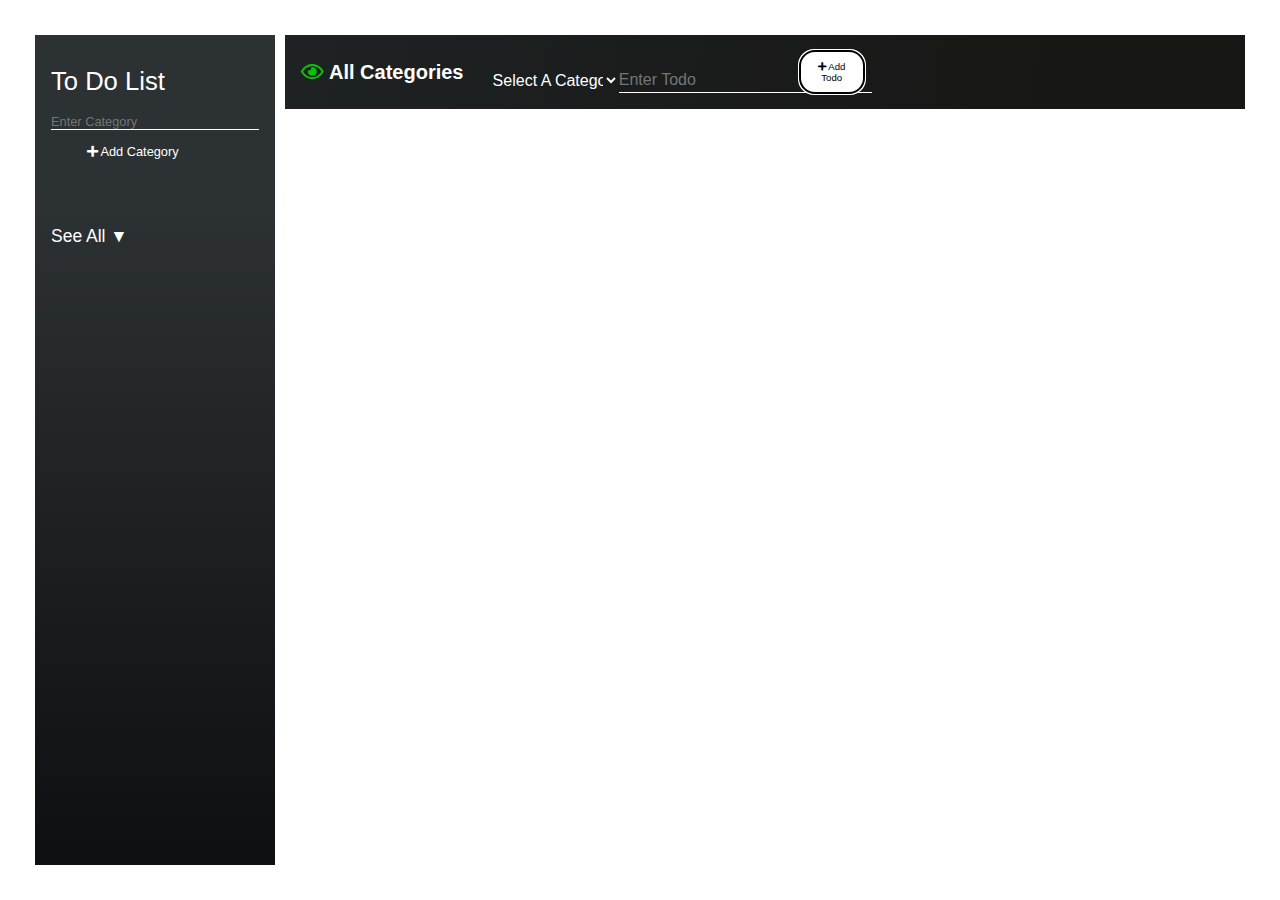
<file: todo.html>
<!DOCTYPE html>
<html lang="en">
<head>
    <meta charset="UTF-8">
    <meta http-equiv="X-UA-Compatible" content="IE=edge">
    <meta name="viewport" content="width=device-width, initial-scale=1.0">
    <title>Momentum App [Isaac]</title>

    <!--Font Awesome Link-->
    <link rel="stylesheet" href="https://cdnjs.cloudflare.com/ajax/libs/font-awesome/5.15.3/css/all.min.css">

    <!-- <link rel="stylesheet" href="stylesheets/style.css" type="text/css" /> -->
    <link rel="stylesheet" href="stylesheets/animations/ani.css" type="text/css" />

    <!-- To Do Page CSS -->
    <link rel="stylesheet" href="stylesheets/toDo/todo.css" type="text/css" />

</head>
<body>

    <div class="toDoConts">
        <!-- Sidebar -->
        <aside class="sidebar from_right">
            <header class="header sbHeader">
                <h1 class="header-title">To Do List</h1>
                <form class="sidebar-form" data-new-category-form>
                    <div class="form-control">
                        <input type="text" placeholder="Enter Category" data-new-category-input>
                    </div>
                    <button class="btn catBtn">
                        <i class="fa fa-plus" aria-hidden="true"></i> Add Category
                    </button>
                </form>
            </header>
            <ul class="sidebar-list" data-categories>
                <li class="sidebar-item">All Categories</li>
                <li class="sidebar-item">
                    Programming
                    <input type="color" class="sidebar-color">
                </li>
                <li class="sidebar-item">
                    
                    <input type="color" class="sidebar-color">
                </li>
            </ul>
        </aside>

        <!-- Main -->
        <main class="main">
            <!-- Header -->
            <header class="header mHeader from_bot">
                <div>
                    <div class="currently-viewing" data-currently-viewing>

                    </div>
                </div>

                <!-- Create Todo Form -->
                <form class="create-todo-form" data-new-todo-form>
                    <div class="form-control">
                        <select data-new-todo-select required>
                            <option value="">All Categories</option>
                        </select>
                    </div>
                    <div class="form-control">
                        <input type="text" data-new-todo-input placeholder="Enter Todo" required>
                    </div>
                    <button class="btn btn-primary addBtn">
                        <i class="fa fa-plus" aria-hidden="true"></i> Add Todo
                    </button>
                </form>

                <!-- Update Todo Form -->
                <form class="edit-todo-form" data-edit-todo-form>
                    <div class="form-control">
                        <select data-edit-todo-select>
                            <option value="">All Categories</option>
                        </select>
                    </div>
                    <div class="form-control">
                        <input type="text" data-edit-todo-input placeholder="Enter Todo" required>
                    </div>
                    <button class="btn btn-primary editBtn">Save</button>
                </form>
            </header>

            <!-- Cards -->
            <div class="mainConts">
                <section class="todos-container" data-cards>
                    <div class="todo" style="border-color: black;">
                        <div class="todo-tag" style="background-color: rgba(0, 0, 0, 0.5); color: black;">
                            Work
                        </div>
                        <p class="todo-description">
                            
                        </p>
                        <div class="todo-actions">
                            <i class="far fa-edit"></i>
                            <i class="far fa-trash-alt"></i>
                        </div>
                    </div>
                </section>
            </div>

            <!-- To Home Page Container -->
            <div class="toHomeConts">
                <p onclick="location.href='index.html';" class="heading slides_right">Home</p>
            </div>
        </main>
    </div>

<!-- Scripts -->

    <script src="scripts/todo.js"></script>

<!-- End of Scripts -->
    
</body>
</html>
</file>
<file: stylesheets/style.css>
@import url("https://fonts.googleapis.com/css2?family=Poppins:wght@500&display=swap");
* {
  margin: 0;
  padding: 0;
  -webkit-box-sizing: border-box;
          box-sizing: border-box;
  font-family: "Poppins", sans-serif;
}

body {
  background: url("https://images.unsplash.com/photo-1631477076110-2b8c1fe0f3cc?ixid=MnwxMjA3fDB8MHxwaG90by1wYWdlfHx8fGVufDB8fHx8&ixlib=rb-1.2.1&auto=format&fit=crop&w=1470&q=80") no-repeat center center fixed;
  background-size: cover;
}

.removeDP {
  display: none;
}

.addDP {
  display: initial;
}

.hideDP {
  visibility: hidden;
}
/*# sourceMappingURL=style.css.map */
</file>
<file: stylesheets/animations/ani.css>
.slide-left {
  -webkit-animation: slides_left 1s linear forwards;
          animation: slides_left 1s linear forwards;
}

@-webkit-keyframes slides_left {
  0% {
    opacity: 0;
    -webkit-transform: translateX(-20vh);
            transform: translateX(-20vh);
  }
  100% {
    opacity: 1;
    -webkit-transform: translateX(0vh);
            transform: translateX(0vh);
  }
}

@keyframes slides_left {
  0% {
    opacity: 0;
    -webkit-transform: translateX(-20vh);
            transform: translateX(-20vh);
  }
  100% {
    opacity: 1;
    -webkit-transform: translateX(0vh);
            transform: translateX(0vh);
  }
}

.slide-right {
  -webkit-animation: slides_right 1s linear forwards;
          animation: slides_right 1s linear forwards;
}

@-webkit-keyframes slides_right {
  0% {
    opacity: 0;
    -webkit-transform: translateX(20vh);
            transform: translateX(20vh);
  }
  100% {
    opacity: 1;
    -webkit-transform: translateX(0vh);
            transform: translateX(0vh);
  }
}

@keyframes slides_right {
  0% {
    opacity: 0;
    -webkit-transform: translateX(20vh);
            transform: translateX(20vh);
  }
  100% {
    opacity: 1;
    -webkit-transform: translateX(0vh);
            transform: translateX(0vh);
  }
}

.slides_right {
  -webkit-animation: slide_right 1s linear forwards;
          animation: slide_right 1s linear forwards;
}

@-webkit-keyframes slide_right {
  0% {
    opacity: 0;
    -webkit-transform: translateX(0vw);
            transform: translateX(0vw);
  }
  100% {
    opacity: 1;
    -webkit-transform: translateX(-8.5vw);
            transform: translateX(-8.5vw);
  }
}

@keyframes slide_right {
  0% {
    opacity: 0;
    -webkit-transform: translateX(0vw);
            transform: translateX(0vw);
  }
  100% {
    opacity: 1;
    -webkit-transform: translateX(-8.5vw);
            transform: translateX(-8.5vw);
  }
}

.from_right {
  -webkit-animation: from_right 1s linear forwards;
          animation: from_right 1s linear forwards;
}

@-webkit-keyframes from_right {
  0% {
    opacity: 0;
    -webkit-transform: translateX(10vw);
            transform: translateX(10vw);
  }
  100% {
    opacity: 1;
    -webkit-transform: translateX(0vw);
            transform: translateX(0vw);
  }
}

@keyframes from_right {
  0% {
    opacity: 0;
    -webkit-transform: translateX(10vw);
            transform: translateX(10vw);
  }
  100% {
    opacity: 1;
    -webkit-transform: translateX(0vw);
            transform: translateX(0vw);
  }
}

.from_bot {
  -webkit-animation: from_bot 1s linear forwards;
          animation: from_bot 1s linear forwards;
}

@-webkit-keyframes from_bot {
  0% {
    opacity: 0;
    -webkit-transform: translateY(10vh);
            transform: translateY(10vh);
  }
  100% {
    opacity: 1;
    -webkit-transform: translateY(0vh);
            transform: translateY(0vh);
    -webkit-transform: translateX(1vw);
            transform: translateX(1vw);
  }
}

@keyframes from_bot {
  0% {
    opacity: 0;
    -webkit-transform: translateY(10vh);
            transform: translateY(10vh);
  }
  100% {
    opacity: 1;
    -webkit-transform: translateY(0vh);
            transform: translateY(0vh);
    -webkit-transform: translateX(1vw);
            transform: translateX(1vw);
  }
}
/*# sourceMappingURL=ani.css.map */
</file>
<file: stylesheets/toDo/todo.css>
* {
  margin: 0;
  padding: 0;
  -webkit-box-sizing: border-box;
          box-sizing: border-box;
  font-family: "Poppins", sans-serif;
}

html {
  font-size: 62.5%;
}

body {
  background: url("https://images.unsplash.com/photo-1631477076110-2b8c1fe0f3cc?ixid=MnwxMjA3fDB8MHxwaG90by1wYWdlfHx8fGVufDB8fHx8&ixlib=rb-1.2.1&auto=format&fit=crop&w=1470&q=80") no-repeat center center fixed;
  background-size: cover;
  line-height: 1.6;
  padding: 3.5rem;
  height: 100vh;
}

.toDoConts {
  display: -ms-grid;
  display: grid;
  -ms-grid-columns: 240px 1fr;
      grid-template-columns: 240px 1fr;
  overflow: hidden;
  height: 100%;
}

input {
  font-size: 1vw;
  width: 100%;
  outline: none;
  border: none;
  background: transparent;
  color: #fff;
  border-bottom: 1px solid #fff;
  -webkit-transition: 0.5s ease-in-out;
  transition: 0.5s ease-in-out;
}

input:focus {
  border: none;
  outline: none;
  border-bottom: 2px solid rgba(143, 142, 170, 0.924);
}

button {
  cursor: pointer;
  outline: none;
  border: none;
  background: transparent;
  color: #fff;
}

.sidebar {
  height: 100%;
  background: -webkit-gradient(linear, left bottom, left top, from(#0D0F11), color-stop(80%, #2C3133)) no-repeat;
  background: linear-gradient(0deg, #0D0F11, #2C3133 80%) no-repeat;
  color: #fff;
}

.sbHeader {
  font-size: 1vw;
  color: #fff;
}

.catBtn {
  font-weight: 300;
  font-size: 1vw;
  margin-left: -1.75vw;
}

.catBtn:hover {
  color: #d6d6d6;
}

.sidebar-form .form-control {
  margin: 10px 0;
}

.sidebar-form button {
  width: 100%;
}

.sidebar-list {
  margin-top: 3vh;
  padding: 1.6rem;
}

.sidebar-item {
  display: -webkit-inline-box;
  display: -ms-inline-flexbox;
  display: inline-flex;
  -webkit-box-align: center;
      -ms-flex-align: center;
          align-items: center;
  width: 100%;
  margin-top: 1vh;
  cursor: pointer;
  font-size: 1.75rem;
}

.sidebar-item.active {
  font-weight: 500;
}

.sidebar-item:first-child {
  margin-top: 0;
}

.sidebar-color {
  border: none;
  width: 25px;
  margin-left: auto;
  cursor: pointer;
}

.header {
  padding: 1.6rem;
  position: -webkit-sticky;
  position: sticky;
  top: 0;
}

.header-title {
  font-weight: 400;
  margin: 10px 0;
}

.mHeader {
  background: linear-gradient(95deg, #1E2223, #171715 80%) no-repeat;
  -webkit-transform: translateX(10px);
          transform: translateX(10px);
}

.currently-viewing {
  font-size: 2rem;
  color: #fff;
  font-weight: 400;
  margin-right: -20vw;
}

.currently-viewing::before {
  font-family: "Font Awesome 5 Free";
  font-weight: 400;
  content: '\f06e               ';
  color: #06c406;
}

.currently-viewing > span {
  font-weight: 700;
  color: #e01c1c;
  cursor: pointer;
}

option {
  color: #000;
}

select {
  cursor: pointer;
  color: #fff;
}

/* Main */
.main {
  overflow-y: scroll;
}

.main::-webkit-scrollbar {
  display: none;
}

.main .header {
  display: -webkit-box;
  display: -ms-flexbox;
  display: flex;
  -webkit-box-pack: justify;
      -ms-flex-pack: justify;
          justify-content: space-between;
  -webkit-box-align: center;
      -ms-flex-align: center;
          align-items: center;
}

/* Create and Edit Form */
.create-todo-form input, .edit-todo-form input,
.create-todo-form select, .edit-todo-form select {
  border: 0;
  width: 100%;
  padding: 3px 0;
  font-size: 16px;
  background-color: transparent;
}

.create-todo-form .addBtn {
  outline: auto;
  outline-style: round;
  border: none;
  border-radius: 15px;
  margin-right: 50%;
  font-size: 0.75vw;
  font-weight: 400;
  background: #fff;
  padding: 1rem 1rem;
  color: #000;
  -webkit-transition: 0.1s linear ease-in;
  transition: 0.1s linear ease-in;
}

.create-todo-form .addBtn:hover {
  -webkit-transform: scale(1.05);
          transform: scale(1.05);
  color: #6d6c6c;
}

.create-todo-form input:focus, .edit-todo-form input:focus,
.create-todo-form select:focus, .edit-todo-form select:focus {
  outline: none;
}

.create-todo-form, .edit-todo-form {
  display: -webkit-box;
  display: -ms-flexbox;
  display: flex;
  -webkit-box-pack: justify;
      -ms-flex-pack: justify;
          justify-content: space-between;
  -webkit-box-align: end;
      -ms-flex-align: end;
          align-items: flex-end;
  -webkit-box-flex: 0.8;
      -ms-flex: 0.8;
          flex: 0.8;
}

.create-todo-form input {
  outline: none;
  border: none;
  background: transparent;
  width: 140%;
  color: #fff;
  border-bottom: 1px solid #fff;
  -webkit-transition: 0.5s ease-in-out;
  transition: 0.5s ease-in-out;
}

.edit-todo-form input {
  margin-top: 1vh;
  outline: none;
  border: none;
  width: 150%;
  -webkit-transform: translateX(-18vw);
          transform: translateX(-18vw);
  background: transparent;
  color: #fff;
  border-bottom: 1px solid #fff;
  -webkit-transition: 0.5s ease-in-out;
  transition: 0.5s ease-in-out;
}

.editBtn {
  -webkit-transform: translateX(-33vw);
          transform: translateX(-33vw);
  outline: auto;
  outline-style: round;
  border: none;
  border-radius: 15px;
  font-size: 0.75vw;
  font-weight: 500;
  background: #fff;
  padding: 1rem 2rem;
  color: #000;
  -webkit-transition: 0.1s linear ease-in;
  transition: 0.1s linear ease-in;
}

.editBtn:hover {
  font-size: 0.80vw;
  color: #6d6c6c;
}

.create-todo-form input:focus, .edit-todo-form input:focus {
  border: none;
  outline: none;
  border-bottom: 2px solid rgba(143, 142, 170, 0.924);
}

.edit-todo-form {
  display: none;
}

/* Cards */
.todos-container {
  display: -ms-grid;
  display: grid;
  -ms-grid-columns: (1fr)[4];
      grid-template-columns: repeat(4, 1fr);
  grid-auto-rows: -webkit-max-content;
  grid-auto-rows: max-content;
  gap: 20px;
  padding: 1.6rem;
}

.todo {
  background-color: #fff;
  border-top: 6px solid;
  border-radius: 10px;
  -webkit-box-shadow: 0 3px 10px rgba(0, 0, 0, 0.2);
          box-shadow: 0 3px 10px rgba(0, 0, 0, 0.2);
  padding: 20px;
  display: -webkit-box;
  display: -ms-flexbox;
  display: flex;
  -webkit-box-orient: vertical;
  -webkit-box-direction: normal;
      -ms-flex-direction: column;
          flex-direction: column;
  -webkit-box-align: start;
      -ms-flex-align: start;
          align-items: flex-start;
}

.todo-tag {
  font-size: 1.6rem;
  padding: .5rem 2.5rem;
  border-radius: 5px;
  margin-bottom: 8px;
}

.todo-description {
  font-size: 1.6rem;
  margin: 1rem 0 2rem 0;
  word-break: break-all;
}

.todo-actions {
  margin-top: auto;
}

.todo-actions i {
  font-size: 1.6rem;
  margin-right: 1.6rem;
  opacity: 1;
  cursor: pointer;
  -webkit-transition: 0.2s linear;
  transition: 0.2s linear;
}

.fa-edit:hover {
  color: #703701;
  -webkit-transform: translateY(-10px);
          transform: translateY(-10px);
}

.fa-trash-alt:hover {
  color: #580000;
  -webkit-transform: translateY(-10px);
          transform: translateY(-10px);
}

.toHomeConts {
  display: -webkit-box;
  display: -ms-flexbox;
  display: flex;
  -webkit-box-orient: vertical;
  -webkit-box-direction: normal;
      -ms-flex-direction: column;
          flex-direction: column;
  -webkit-box-align: end;
      -ms-flex-align: end;
          align-items: flex-end;
  position: -webkit-sticky;
  position: sticky;
  top: 100%;
  -webkit-transform: translateY(1vh);
          transform: translateY(1vh);
}

.toHomeConts .heading {
  font-weight: 500;
  font-size: 1.5vw;
  color: #fff;
  -webkit-transform: translateX(-8.5vw);
          transform: translateX(-8.5vw);
  cursor: pointer;
}

.toHomeConts .heading:hover {
  color: #bfbfbf;
  text-decoration: underline;
}
/*# sourceMappingURL=todo.css.map */
</file>
